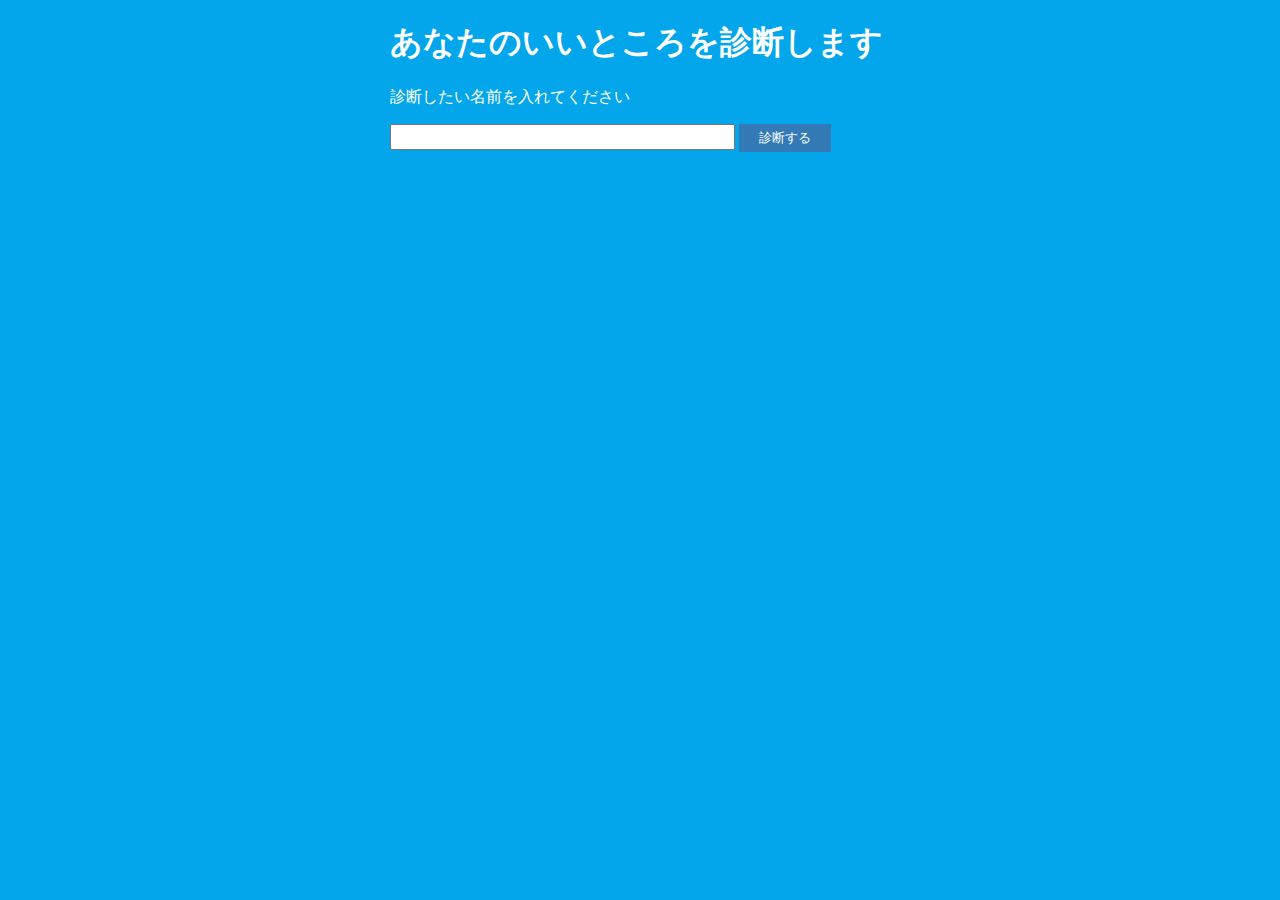
<file: index.html>
<!DOCTYPE html>
<html lang="ja">
<head>
    <meta charset="UTF-8">
    <meta name="twitter:card" content="summary" />
    <meta property="og:url" content="https://kondo-kazushi.github.io/assessment/assessment.html" />
    <meta property="og:title" content="あなたのいいところ診断" />
    <meta property="og:description" content="N予備校プログラミング入門コースで制作した、「あなたのいいところ診断」サイトです。" />
    <meta http-equiv="X-UA-Compatible" content="IE=edge">
    <meta name="viewport" content="width=device-width, initial-scale=1.0">
    <title>あなたのいいところ診断</title>
    <link rel="stylesheet" href="assessment.css"/>
</head>
<body>
    <h1>あなたのいいところを診断します</h1>
    <p>診断したい名前を入れてください</p>
    <input type="text" id="user-name" size="40" maxlength="20"/>
    <button id="assessment">診断する</button>
    <div id="result-area"></div>
    <div id="tweet-area">
        
    </div>
    <script src="assessment.js"></script>
</body>
</html>
</file>
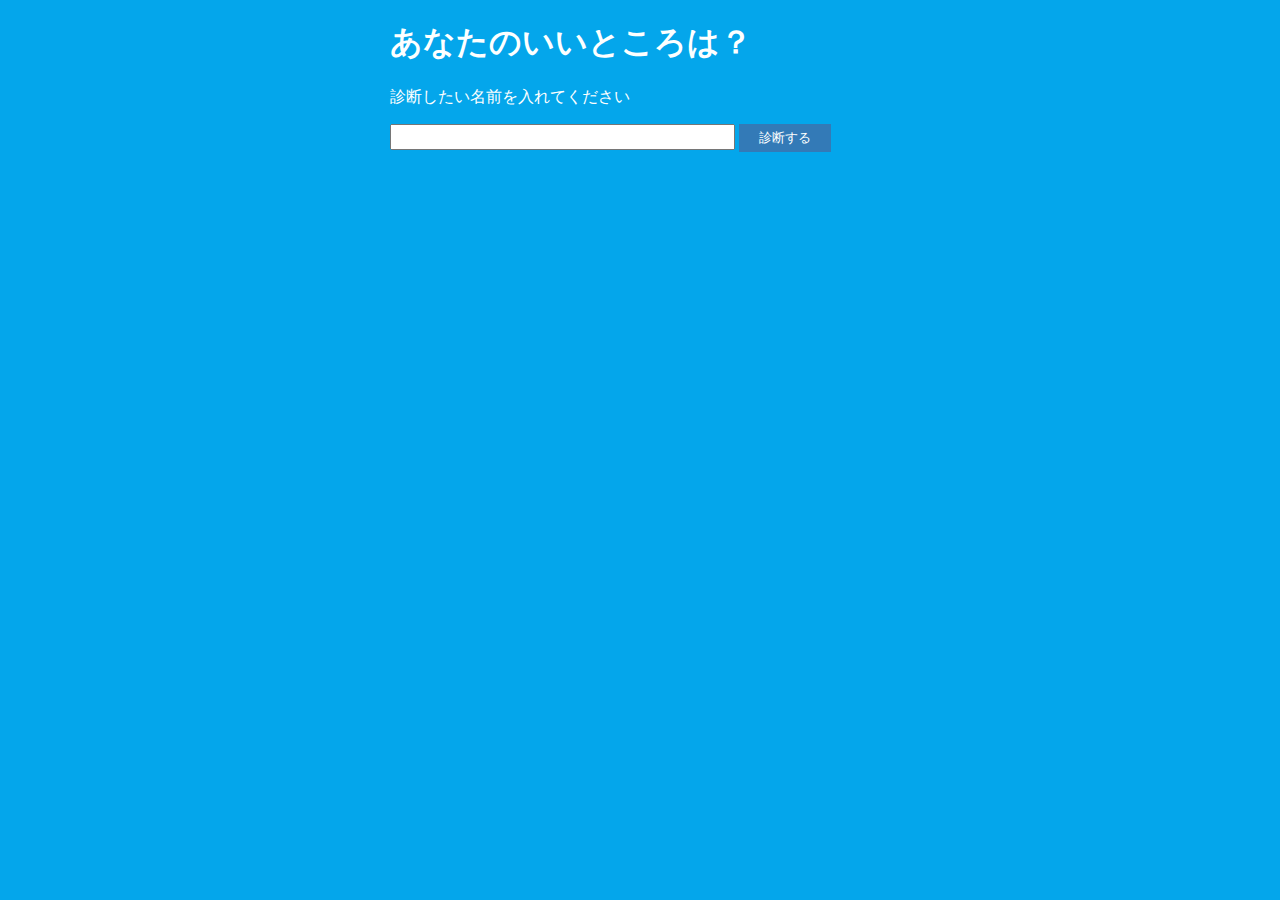
<file: assessment.html>
<!DOCTYPE html>
<html lang="ja">
<head>
    <meta charset="UTF-8">
    <meta http-equiv="X-UA-Compatible" content="IE=edge">
    <meta name="viewport" content="width=device-width, initial-scale=1.0">
    <title>あなたのいいところ診断</title>
    <link rel="stylesheet" href="assessment.css"/>
</head>
<body>
    <h1>あなたのいいところは？</h1>
    <p>診断したい名前を入れてください</p>
    <input type="text" id="user-name" size="40" maxlength="20"/>
    <button id="assessment">診断する</button>
    <div id="result-area"></div>
    <div id="tweet-area">
        
    </div>
    <script src="assessment.js"></script>
</body>
</html>
</file>
<file: assessment.css>
body {
    background-color: #04a6eb;
    color: #fdffff;
    font-family: Arial, Helvetica, sans-serif;
    width: 500px;
    margin-right: auto;
    margin-left: auto;
}

button {
    padding: 5px 20px;
    background-color: #337ab7;
    color: #fdffff;
    border-style: none;
}

input {
    height: 20px
}
</file>
